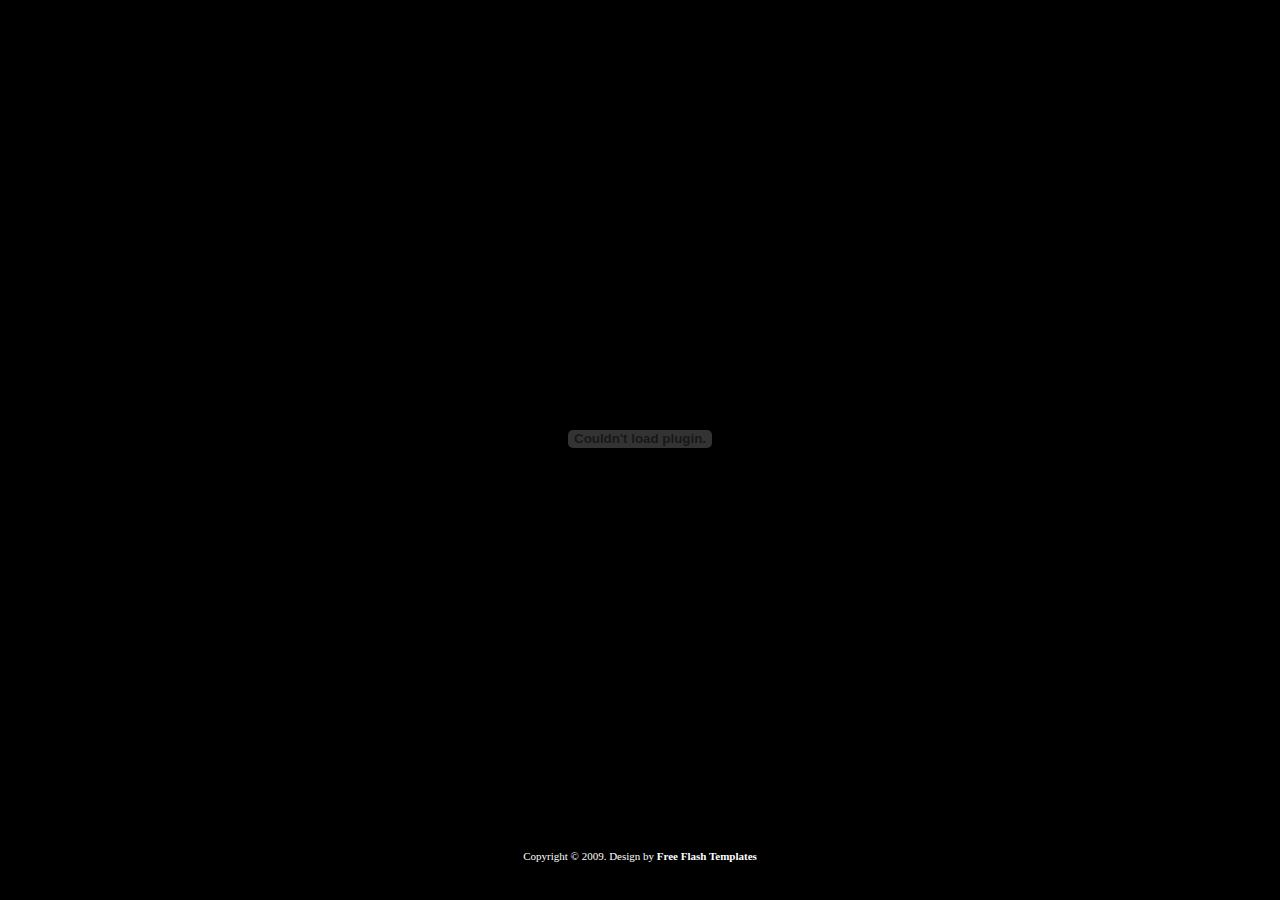
<file: index.html>
<html xmlns="http://www.w3.org/1999/xhtml" xml:lang="en" lang="en">
<head>
<meta http-equiv="Content-Type" content="text/html; charset=koi8-r" />
<title>Website Template</title>
<LINK HREF="style.css" rel="stylesheet" TYPE="text/css">
</head>
<body leftmargin="0" marginheight="0" marginwidth="0" rightmargin="0" topmargin="0" bgcolor="#000000">
<center><table cellpadding="0" cellspacing="0" height="100%" border="0">
	<tr>
		<td height="100%">
	<object classid="clsid:d27cdb6e-ae6d-11cf-96b8-444553540000" codebase="http://download.macromedia.com/pub/shockwave/cabs/flash/swflash.cab#version=7,0,0,0" width="1000" height="800" id="flash" align="middle">
	<param name="allowScriptAccess" value="sameDomain" />
	<param name="allowFullScreen" value="false" />
	<param name="movie" value="flash.swf" /><param name="quality" value="high" /><param name="bgcolor" value="#ffffff" />	<embed src="flash.swf" quality="high" bgcolor="#ffffff" width="1000" height="800" name="flash" align="middle" allowScriptAccess="sameDomain" allowFullScreen="false" type="application/x-shockwave-flash" pluginspage="http://www.macromedia.com/go/getflashplayer" />
	</object>
<div align="center"><p>Copyright &copy; 2009. Design by <a href="http://www.metamorphozis.com/" title="Free Flash Templates">Free Flash Templates</a></p></div>
</td>
	</tr>
</table></center>
</body>
</html>
</file>
<file: style.css>
td{
font-family:tahoma;
font-size:11;
color:#ffffff;
}
.m1{
font-family:tahoma;
font-size:11;
color:#8A8A8A;
font-weight:900;
}
a{
font-family:tahoma;
font-size:11px;
color:#ffffff;
text-decoration:none;
font-weight:900;
}
a:hover{text-decoration:underline}
a.m1{
font-family:tahoma;
font-size:11;
color:#8A8A8A;
font-weight:300
}
a.m1:hover{text-decoration:underline}
a.m2{
font-family:tahoma;
font-size:11;
color:#D52C00;
font-weight:900;
}
a.m2:hover{text-decoration:underline}
</file>
